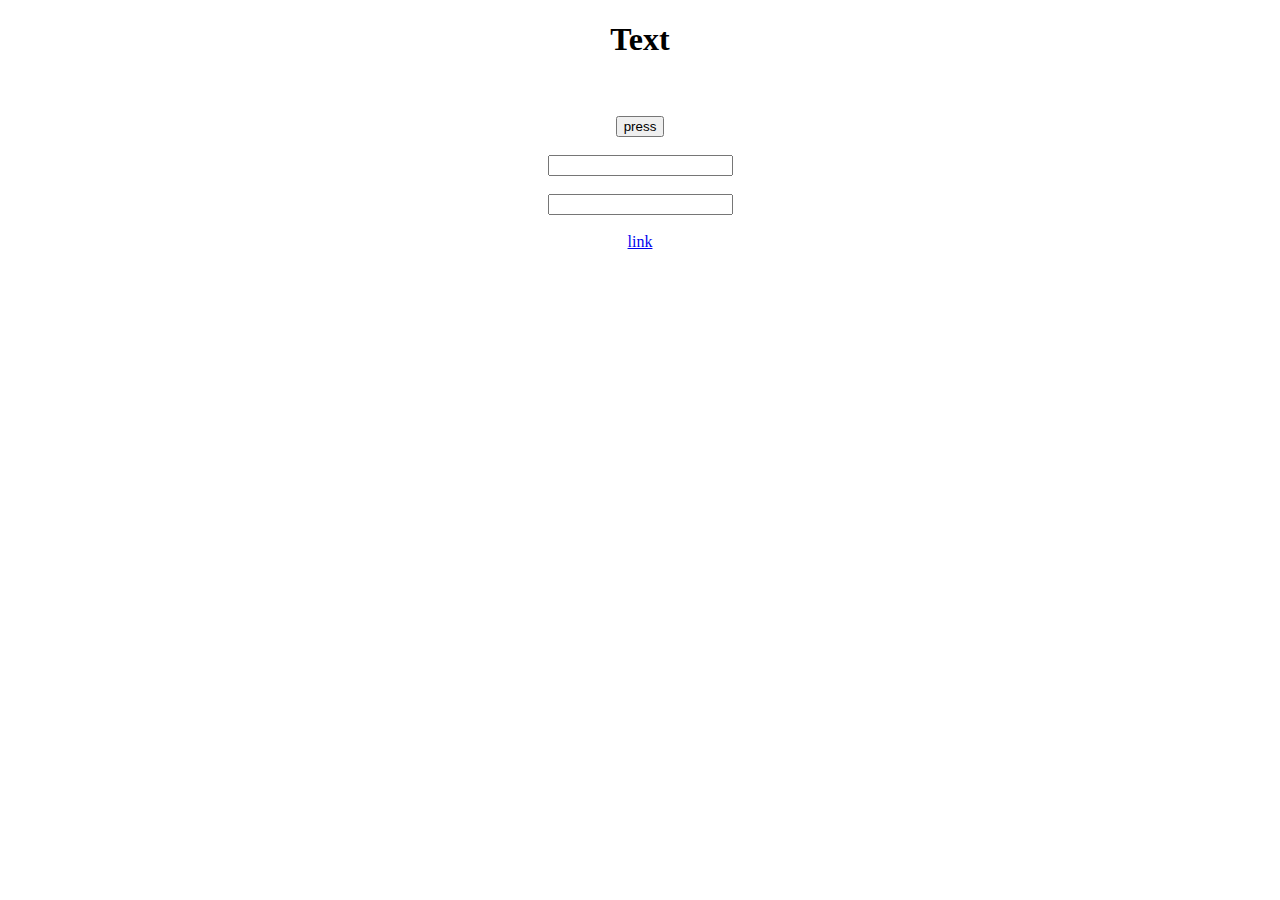
<file: resources/practice/index.html>
<!DOCTYPE html>
<html lang="en">
<head>
    <meta charset="UTF-8">
    <meta name="viewport" content="width=device-width, initial-scale=1.0">
    <link rel="stylesheet" href="style.css">
    <title>Document</title>
</head>
<body>


<h1 class="text">Text</h1>
<br><br>
<button class="button">press</button>
<br><br>
<input type="text" class="input1">
<br><br>
<input type="text" class="input2">
<br><br>
<a class="link" href="http://">link</a>

    <script src="index.js"></script>
</body>
</html>
</file>
<file: resources/practice/style.css>
body {
    text-align: center;
}

ul {
	padding: 30px;
	border: 1px solid red;
}
li {
	list-style-type: none;
	margin-bottom: 20px;
	border: 1px dashed black;
}
</file>
